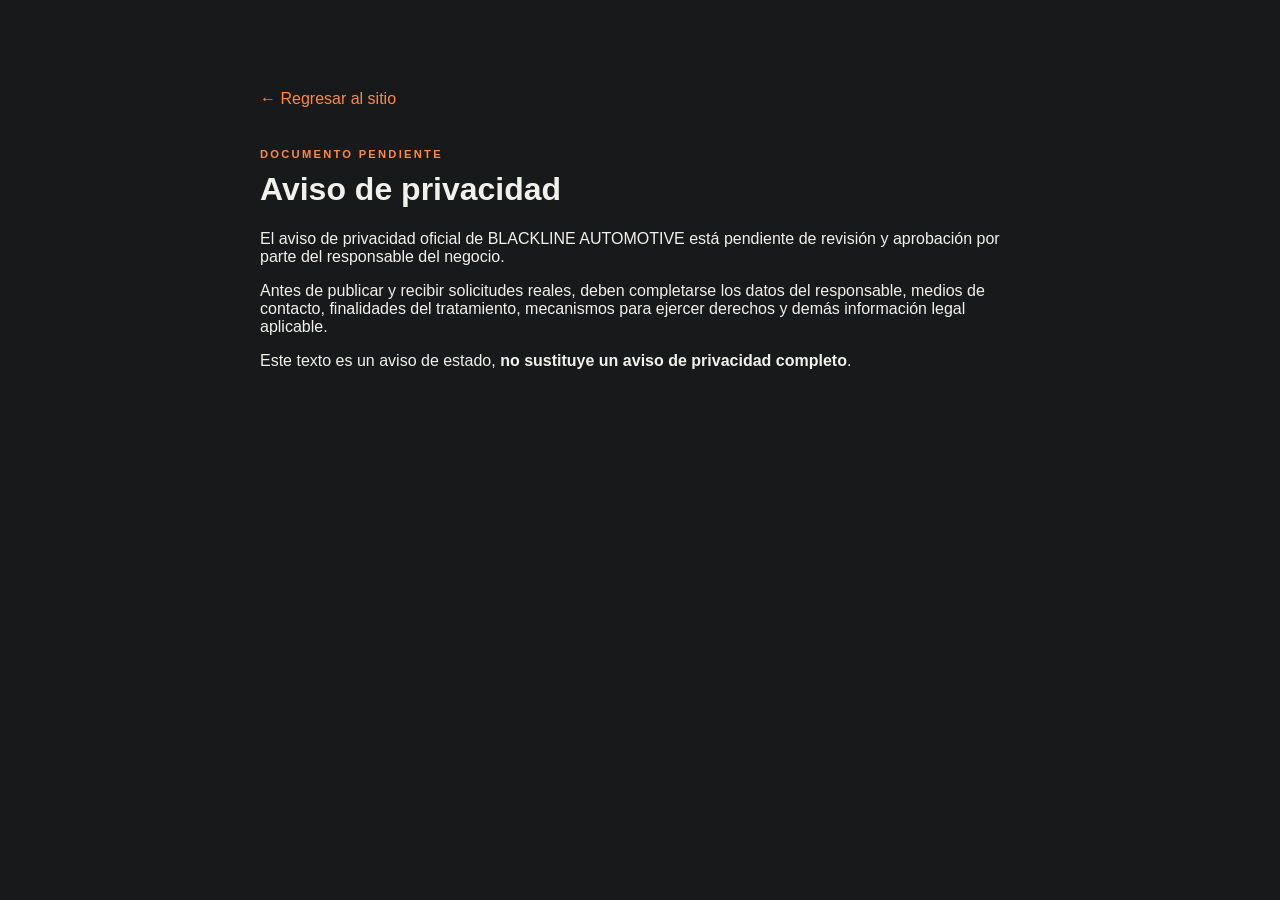
<file: privacidad.html>
<!doctype html><html lang="es-MX"><head><meta charset="utf-8"><meta name="viewport" content="width=device-width,initial-scale=1"><meta name="robots" content="noindex"><title>Aviso de privacidad — BLACKLINE AUTOMOTIVE (pendiente)</title><link rel="stylesheet" href="css/variables.css"><link rel="stylesheet" href="css/global.css"></head><body><main class="container" style="padding:90px 0;max-width:760px"><a href="index.html#reservar" style="color:#FF8A3D">← Regresar al sitio</a><p class="eyebrow" style="margin-top:40px">DOCUMENTO PENDIENTE</p><h1>Aviso de privacidad</h1><p>El aviso de privacidad oficial de BLACKLINE AUTOMOTIVE está pendiente de revisión y aprobación por parte del responsable del negocio.</p><p>Antes de publicar y recibir solicitudes reales, deben completarse los datos del responsable, medios de contacto, finalidades del tratamiento, mecanismos para ejercer derechos y demás información legal aplicable.</p><p>Este texto es un aviso de estado, <strong>no sustituye un aviso de privacidad completo</strong>.</p></main></body></html>
</file>
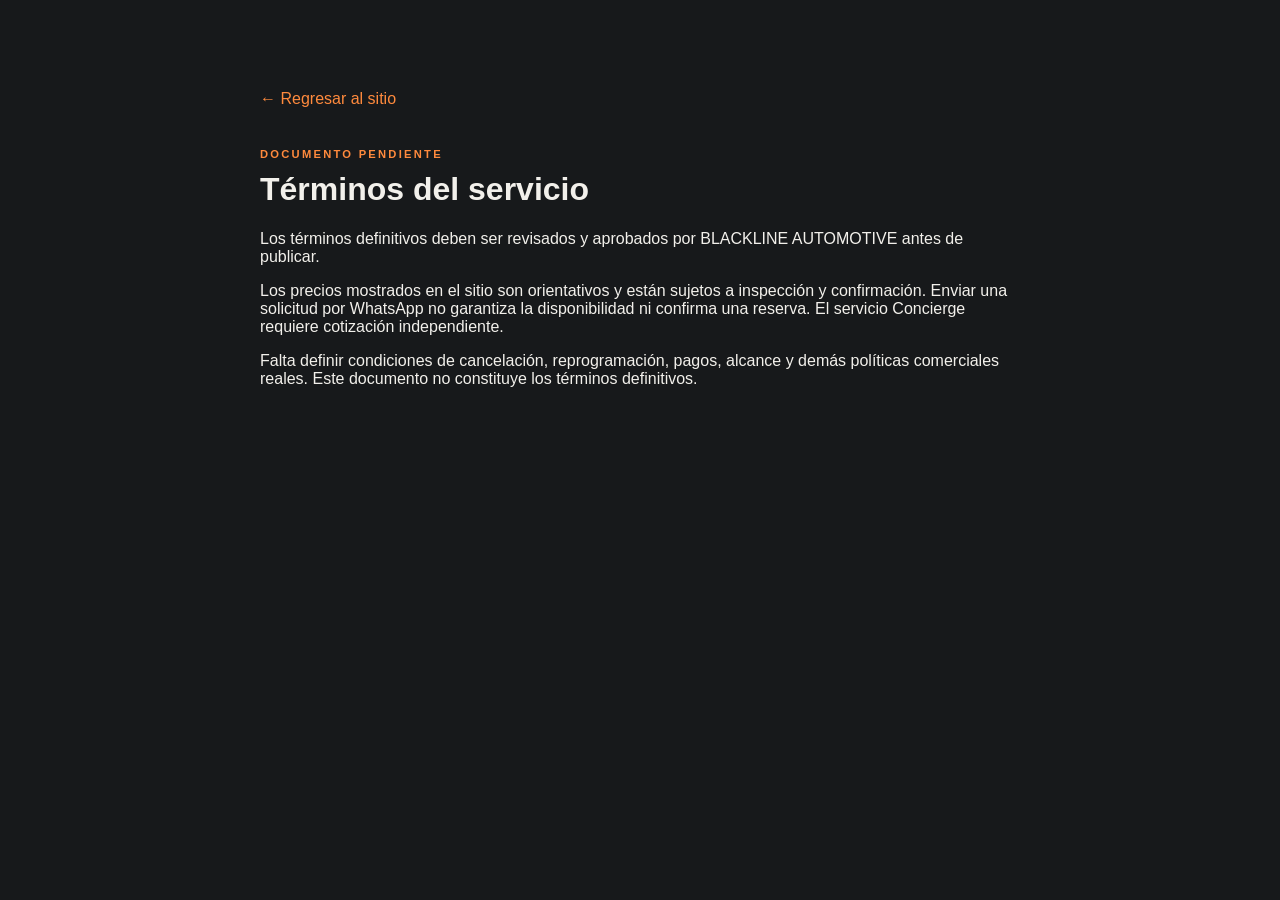
<file: terminos.html>
<!doctype html><html lang="es-MX"><head><meta charset="utf-8"><meta name="viewport" content="width=device-width,initial-scale=1"><meta name="robots" content="noindex"><title>Términos del servicio — BLACKLINE AUTOMOTIVE (pendiente)</title><link rel="stylesheet" href="css/variables.css"><link rel="stylesheet" href="css/global.css"></head><body><main class="container" style="padding:90px 0;max-width:760px"><a href="index.html#servicios" style="color:#FF8A3D">← Regresar al sitio</a><p class="eyebrow" style="margin-top:40px">DOCUMENTO PENDIENTE</p><h1>Términos del servicio</h1><p>Los términos definitivos deben ser revisados y aprobados por BLACKLINE AUTOMOTIVE antes de publicar.</p><p>Los precios mostrados en el sitio son orientativos y están sujetos a inspección y confirmación. Enviar una solicitud por WhatsApp no garantiza la disponibilidad ni confirma una reserva. El servicio Concierge requiere cotización independiente.</p><p>Falta definir condiciones de cancelación, reprogramación, pagos, alcance y demás políticas comerciales reales. Este documento no constituye los términos definitivos.</p></main></body></html>
</file>
<file: css/variables.css>
:root{--graphite-black:#17191B;--titanium-silver:#A7A9AC;--papaya-orange:#FF8A3D;--warm-white:#F2F0EB;--ink:#0e1012;--panel:#202225;--panel-light:#282b2e;--line:rgba(167,169,172,.19);--muted:#9b9ea1;--font-heading:Montserrat,Arial,sans-serif;--font-body:Inter,Arial,sans-serif;--container:1320px;--ease:cubic-bezier(.22,1,.36,1)}
</file>
<file: css/global.css>
*,*::before,*::after{box-sizing:border-box}html{scroll-behavior:smooth;scroll-padding-top:85px}body{margin:0;background:var(--graphite-black);color:var(--warm-white);font-family:var(--font-body);-webkit-font-smoothing:antialiased}body.menu-open{overflow:hidden}a{color:inherit;text-decoration:none}button,input,select,textarea{font:inherit}button{cursor:pointer}img{display:block;max-width:100%}h1,h2,h3,p{margin-top:0}h1,h2,h3{font-family:var(--font-heading)}button:focus-visible,a:focus-visible,input:focus-visible,select:focus-visible,textarea:focus-visible{outline:2px solid var(--papaya-orange);outline-offset:4px}::selection{background:var(--papaya-orange);color:var(--ink)}.container{width:min(calc(100% - 100px),var(--container));margin-inline:auto}.section{padding:130px 0}.eyebrow,.mini-label,.section-number{color:var(--papaya-orange);font-size:.7rem;letter-spacing:.2em;font-weight:800;text-transform:uppercase}.section-title{font-size:clamp(2.6rem,5.2vw,5.8rem);line-height:1.03;letter-spacing:-.075em;font-weight:800;margin:22px 0 30px;text-transform:uppercase}.section-title em{font-style:normal;color:var(--papaya-orange)}.section-lead{max-width:690px;color:#b6b8ba;line-height:1.85;font-size:1.02rem}.section-top{display:flex;justify-content:space-between;align-items:end;gap:60px;margin-bottom:55px}.section-top .section-title{margin-bottom:0}.section-side-copy{max-width:310px;color:var(--muted);line-height:1.85;font-size:.9rem}.button{border:1px solid transparent;min-height:57px;padding:0 26px;display:inline-flex;justify-content:center;align-items:center;gap:36px;font-size:.72rem;font-weight:800;letter-spacing:.09em;text-transform:uppercase;transition:transform .25s var(--ease),background .25s,border-color .25s,color .25s;white-space:nowrap}.button span:last-child{font-size:1.25rem}.button:hover{transform:translateY(-3px)}.button-primary{background:var(--papaya-orange);color:#151719}.button-primary:hover{background:#ff9f60}.button-outline{border-color:rgba(255,255,255,.42);background:rgba(23,25,27,.3);color:var(--warm-white)}.button-outline:hover{border-color:var(--papaya-orange);color:var(--papaya-orange)}.button-small{min-height:46px;padding:0 19px;gap:18px;font-size:.65rem}.skip-link{position:fixed;z-index:1000;left:15px;top:-70px;background:var(--papaya-orange);color:#000;padding:14px}.skip-link:focus{top:15px}.orange-dot{color:var(--papaya-orange)}[hidden]{display:none!important}
</file>
